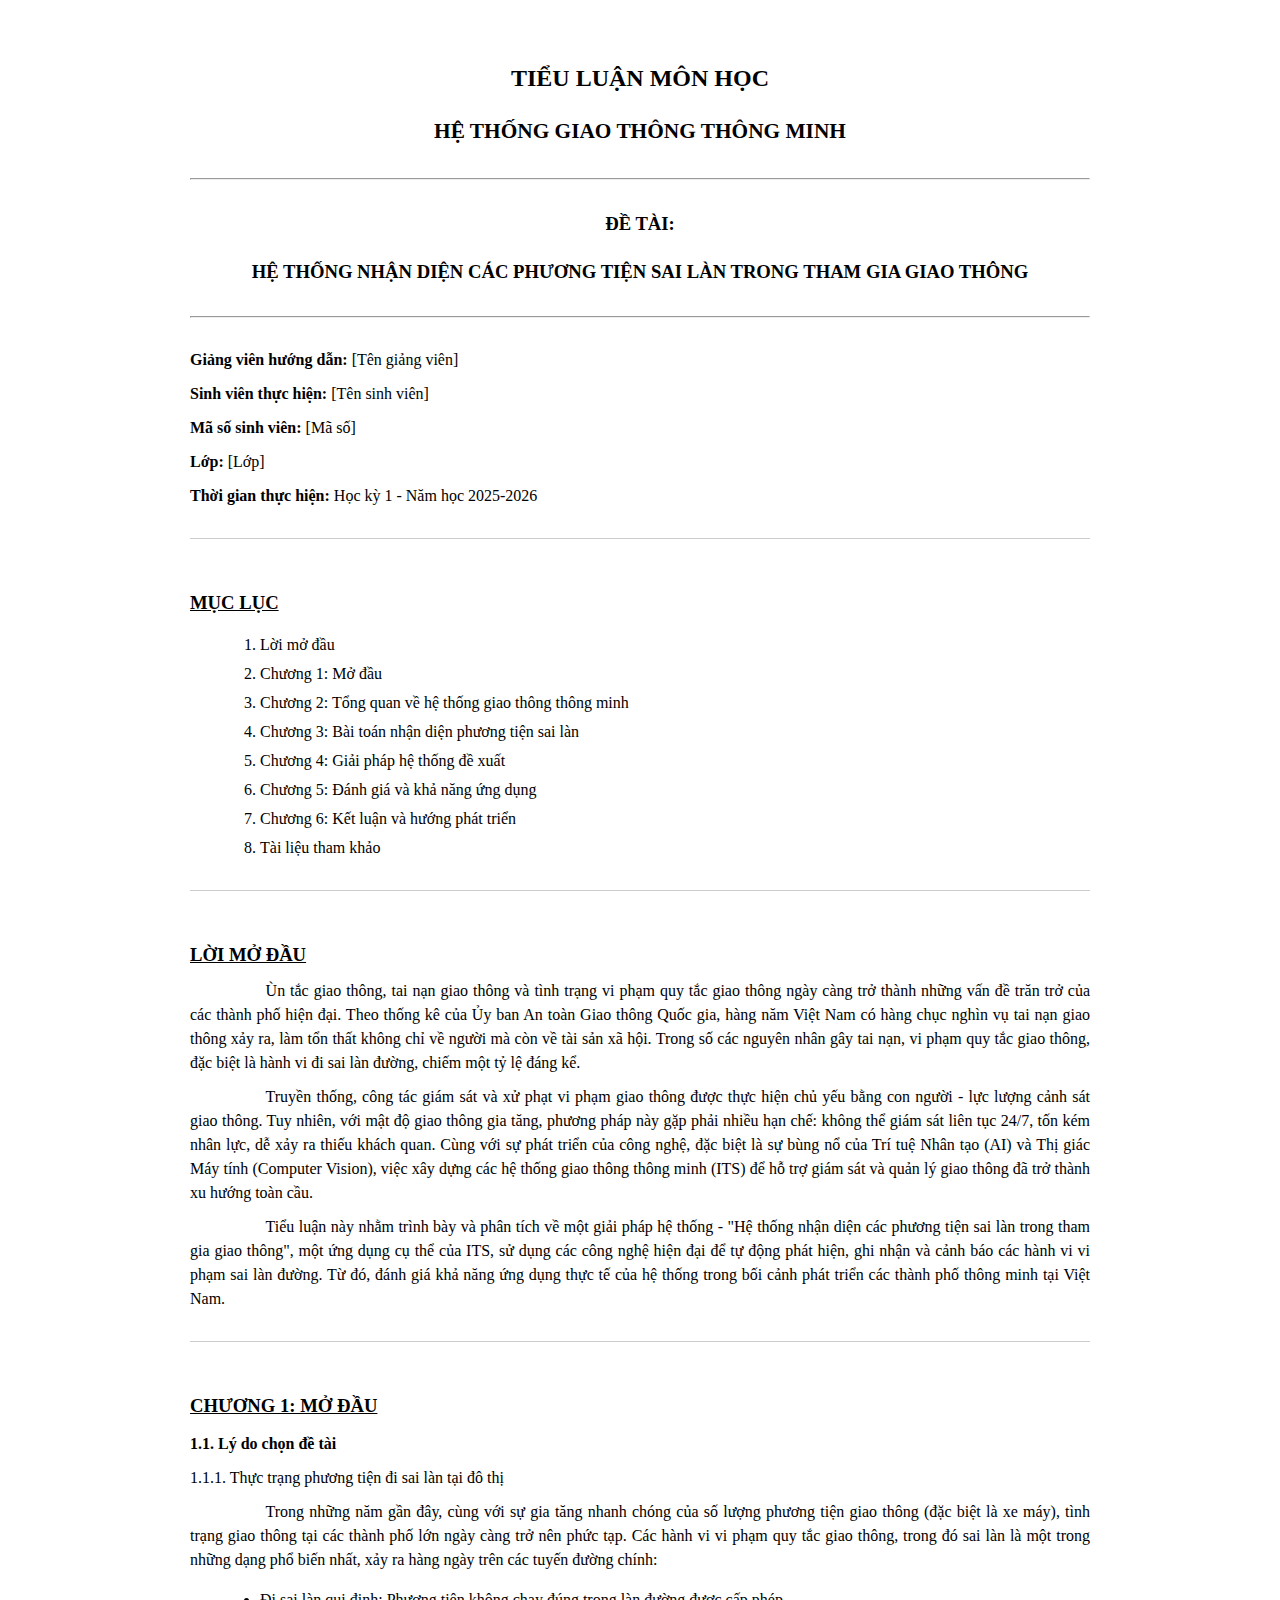
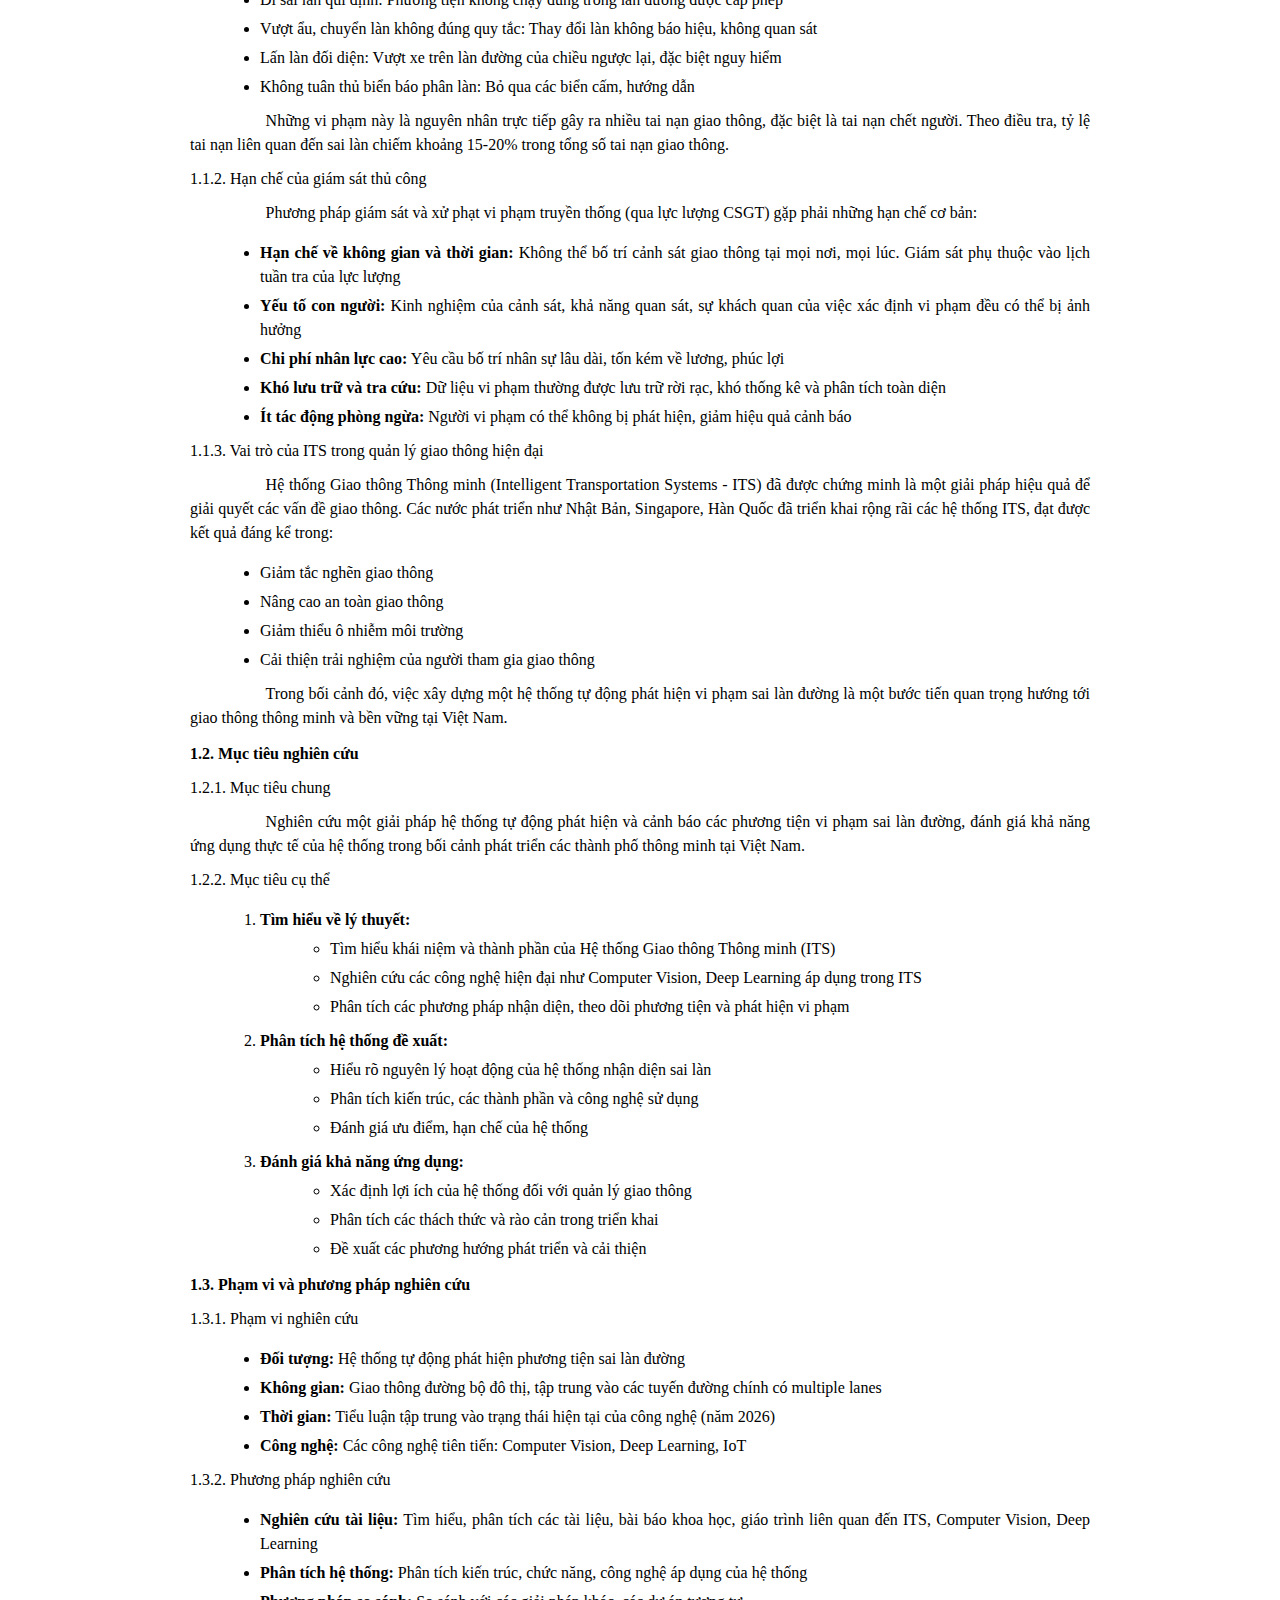
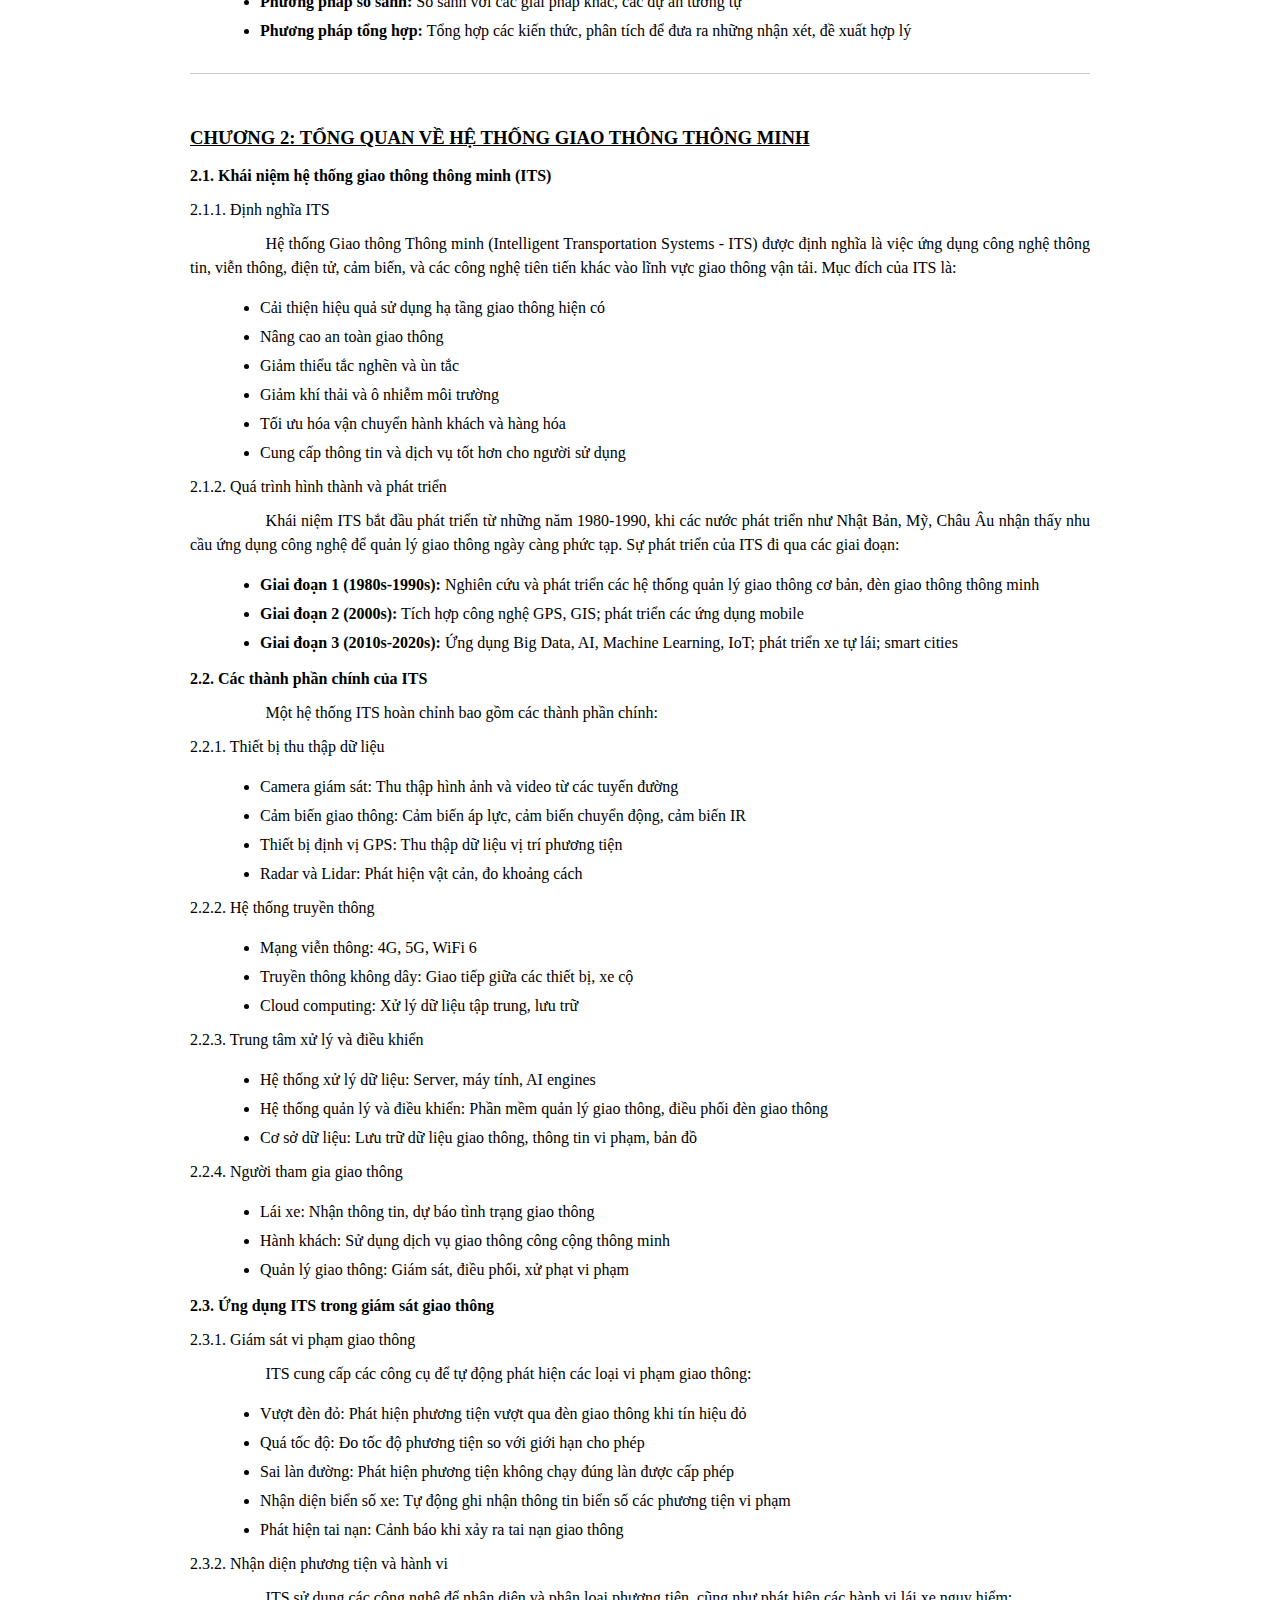
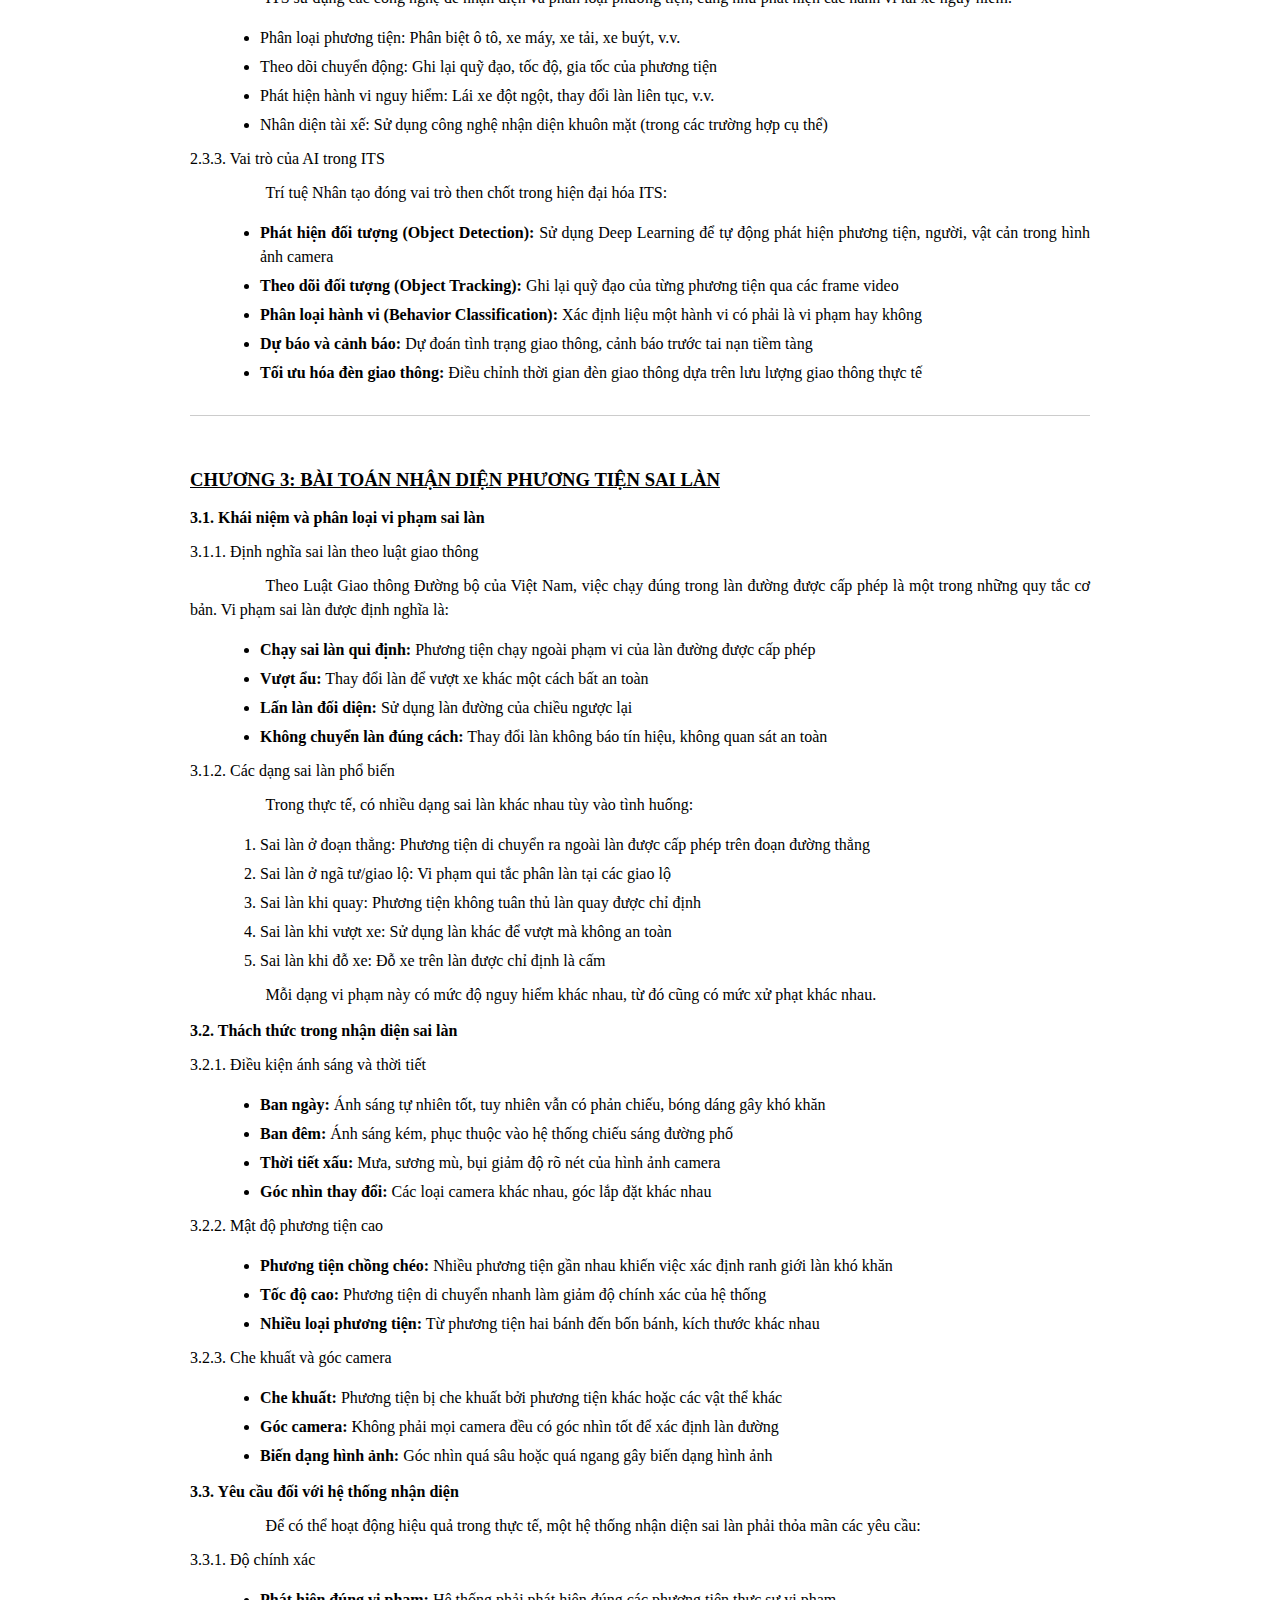
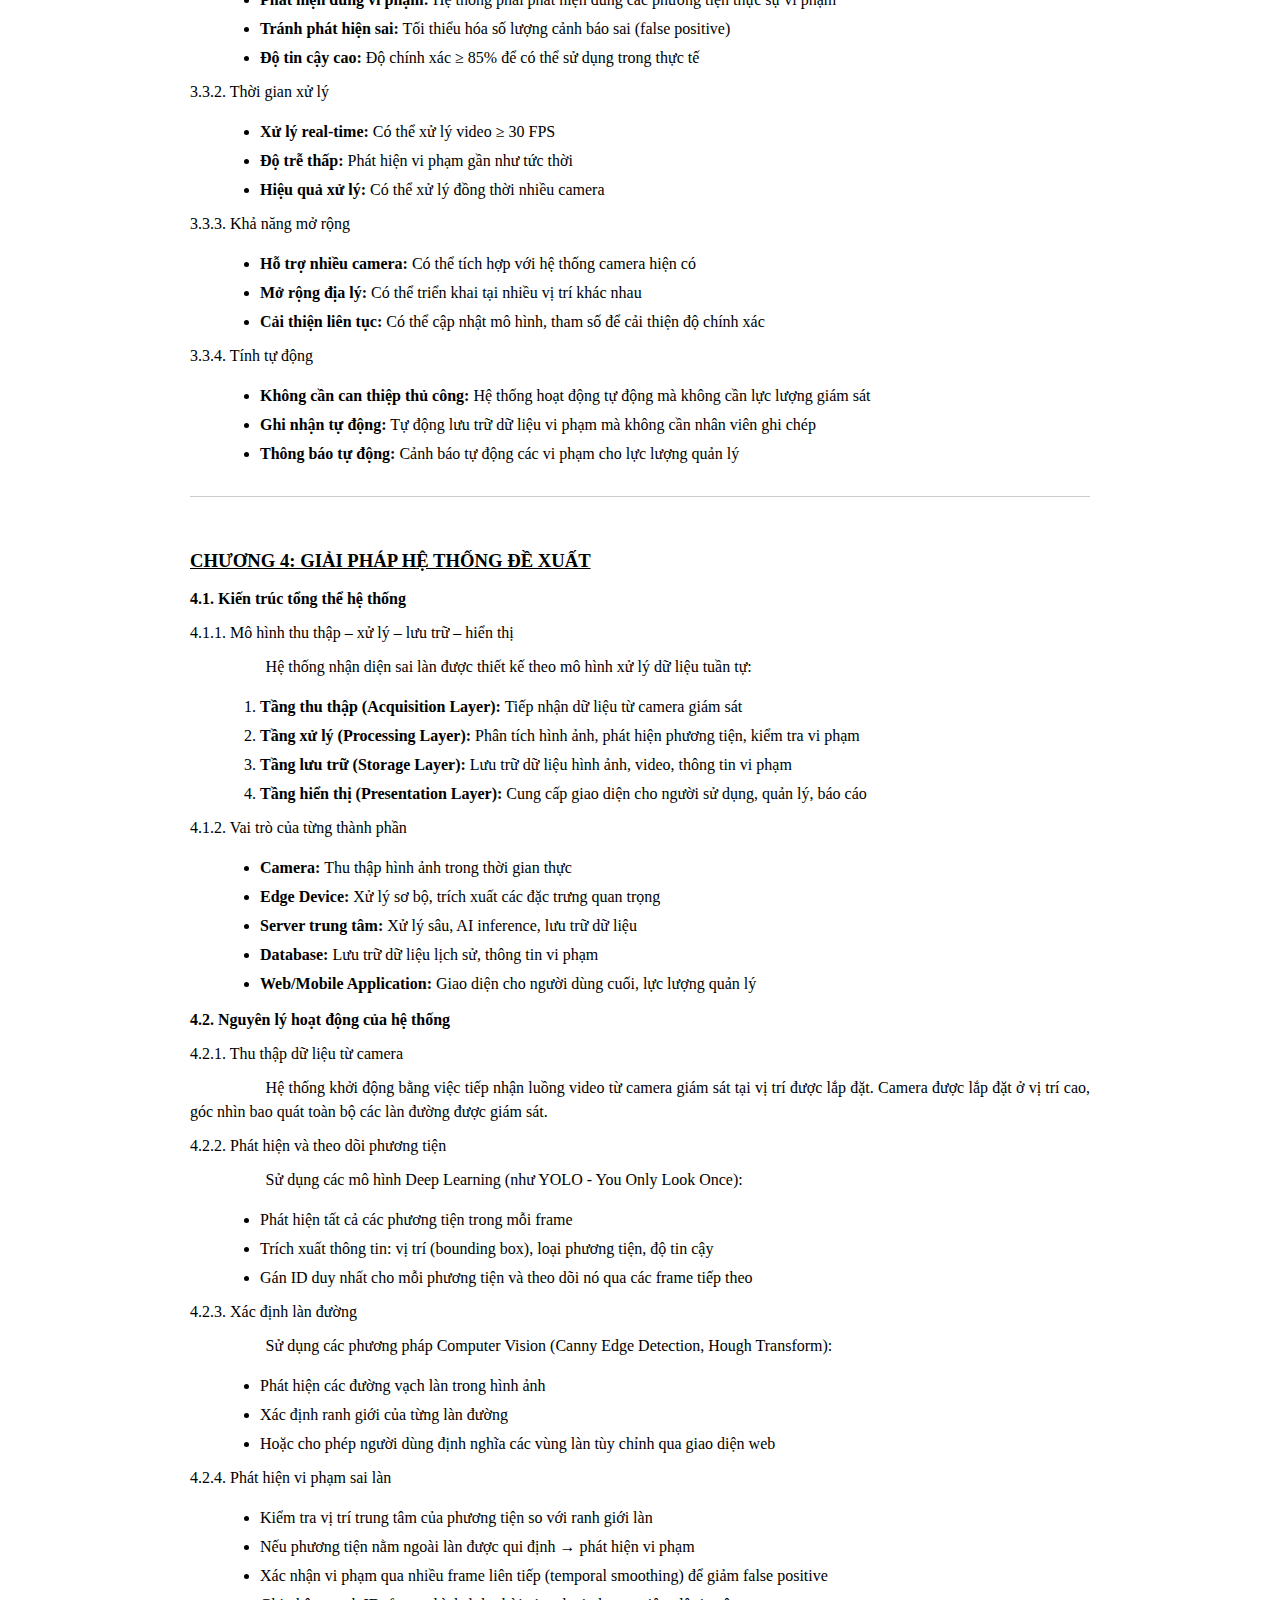
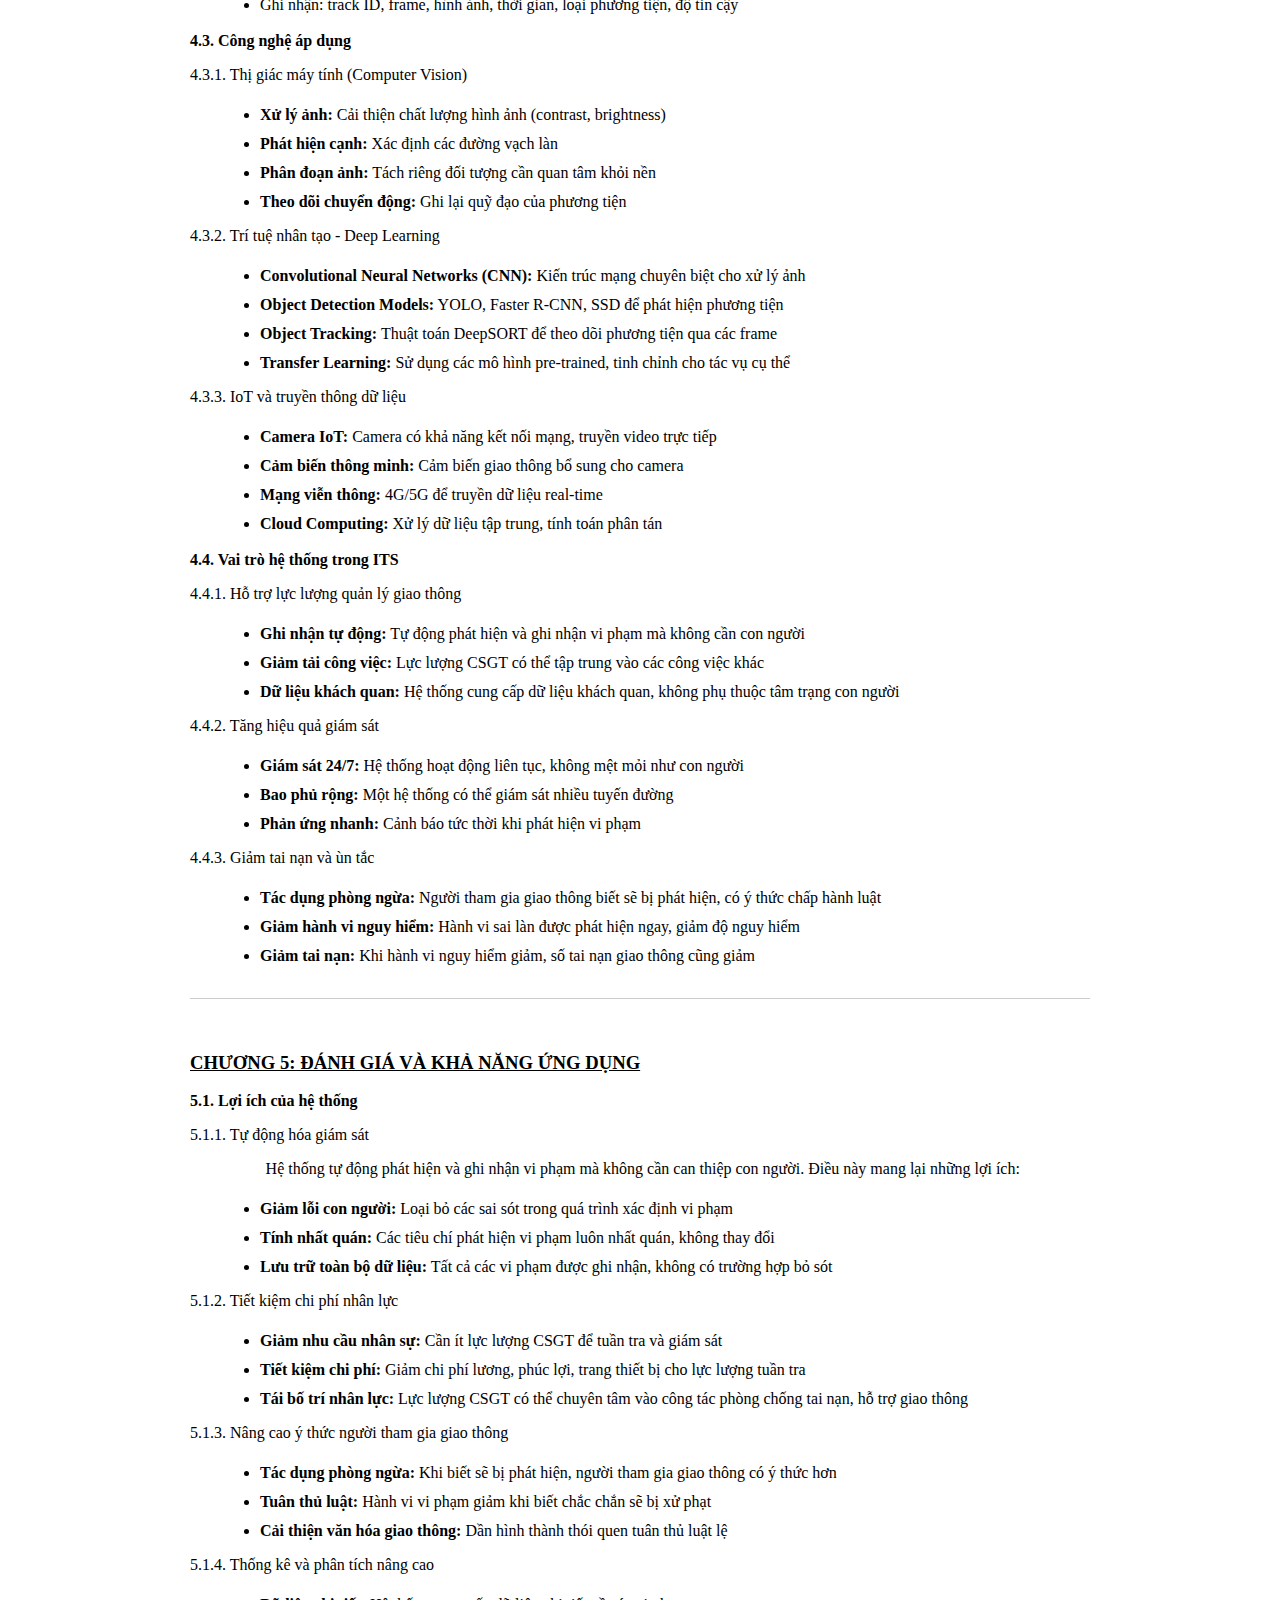
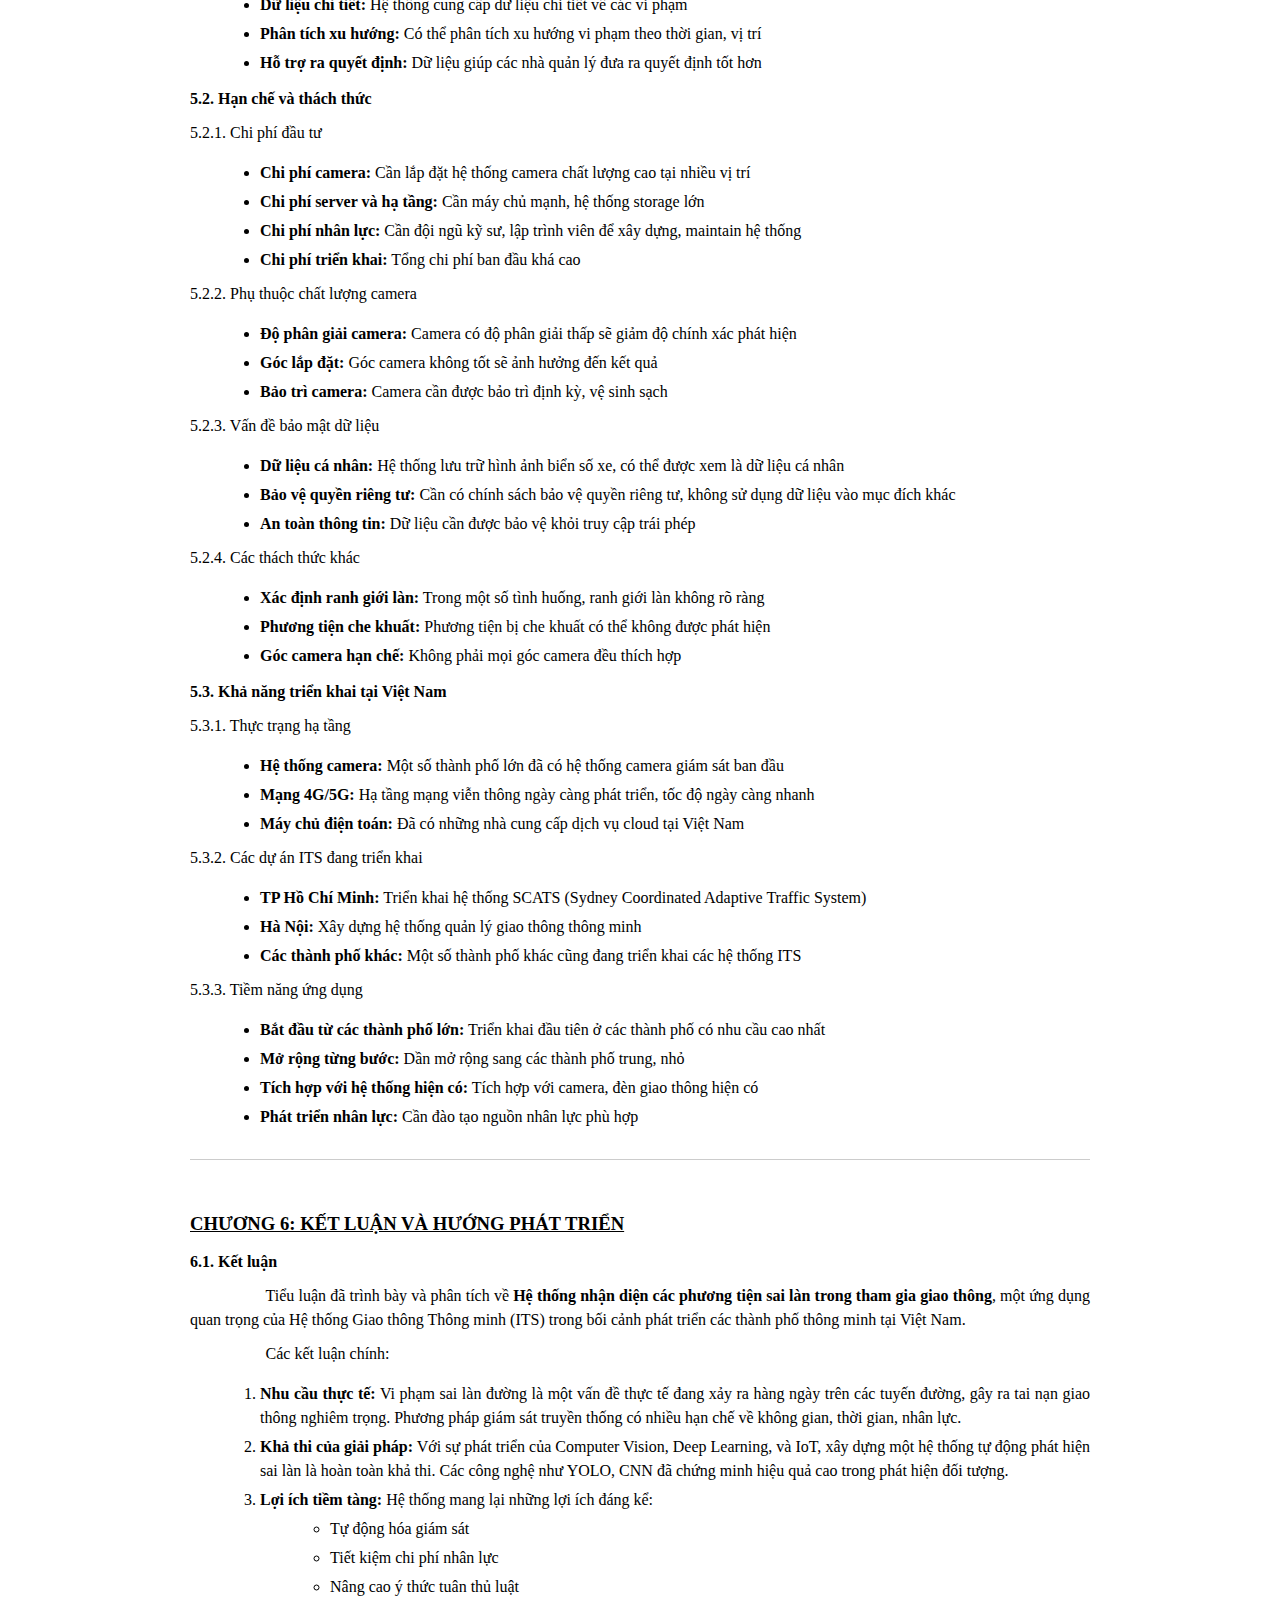
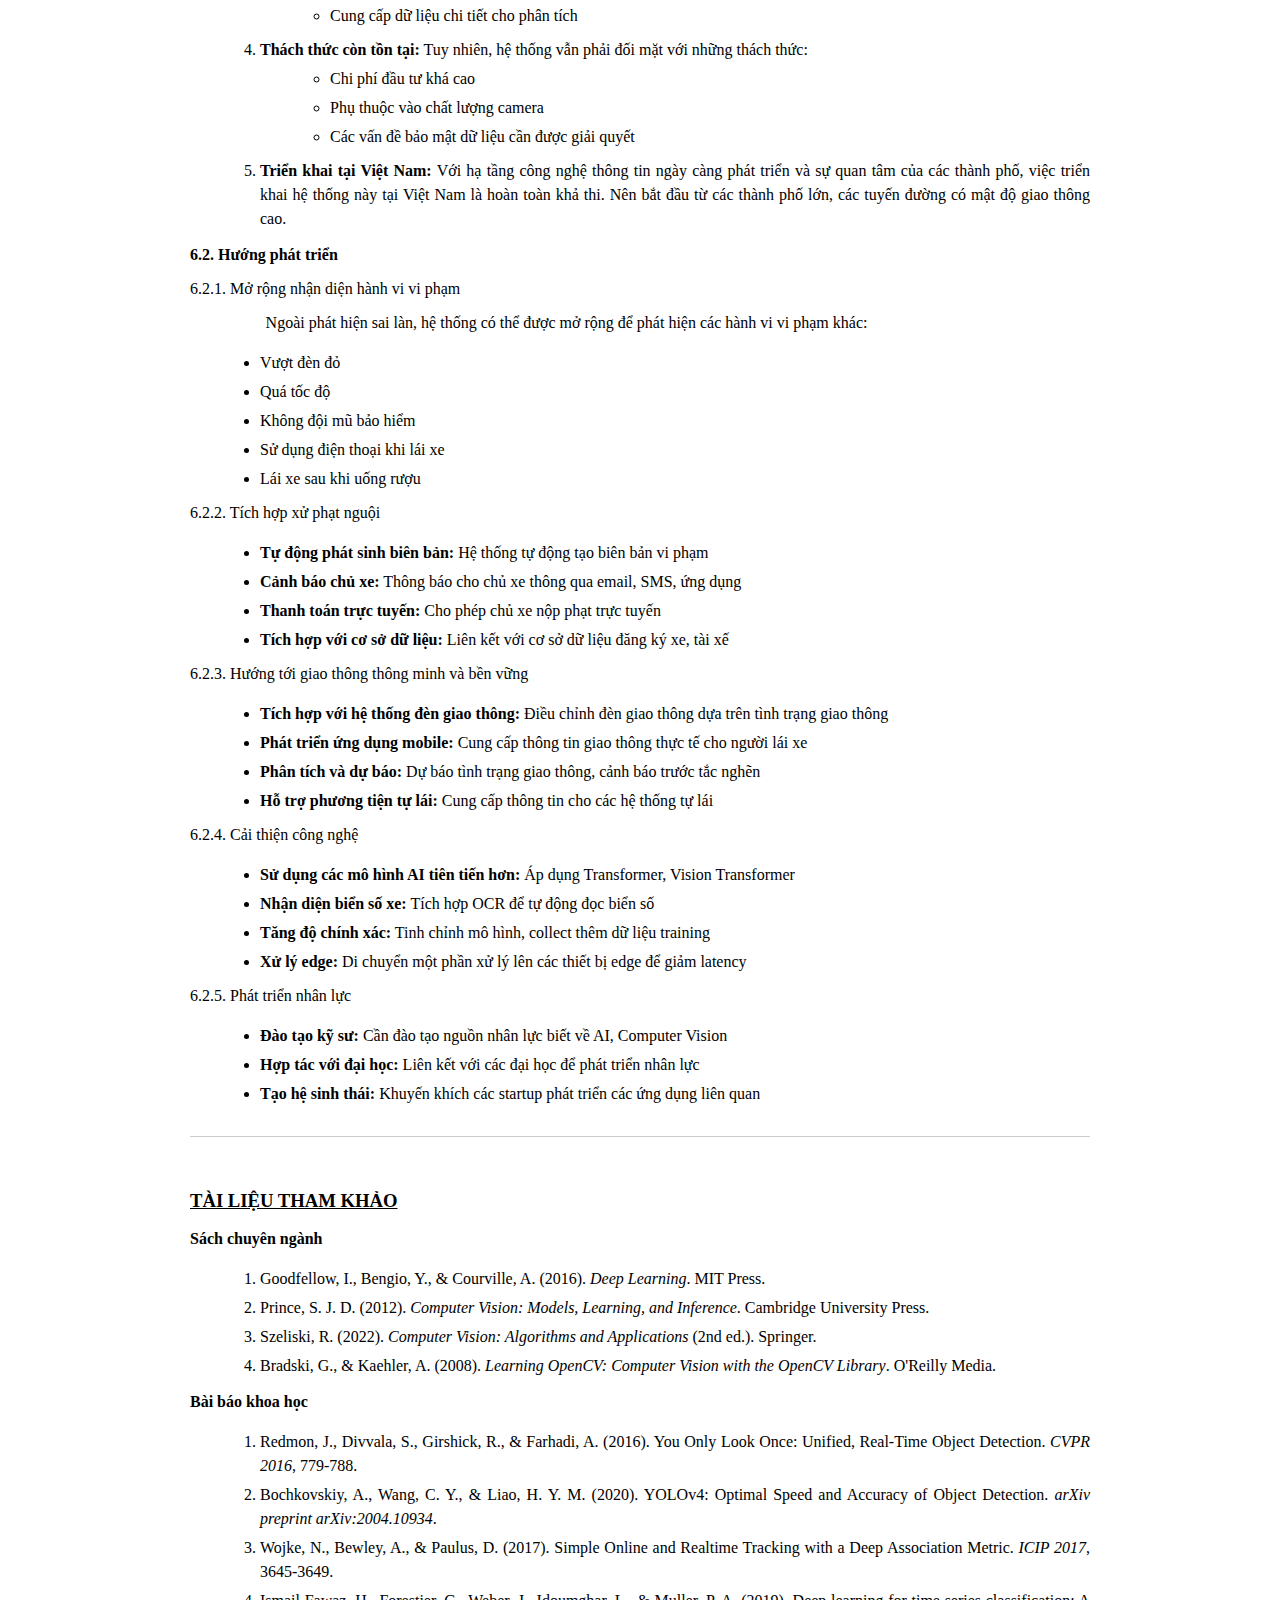
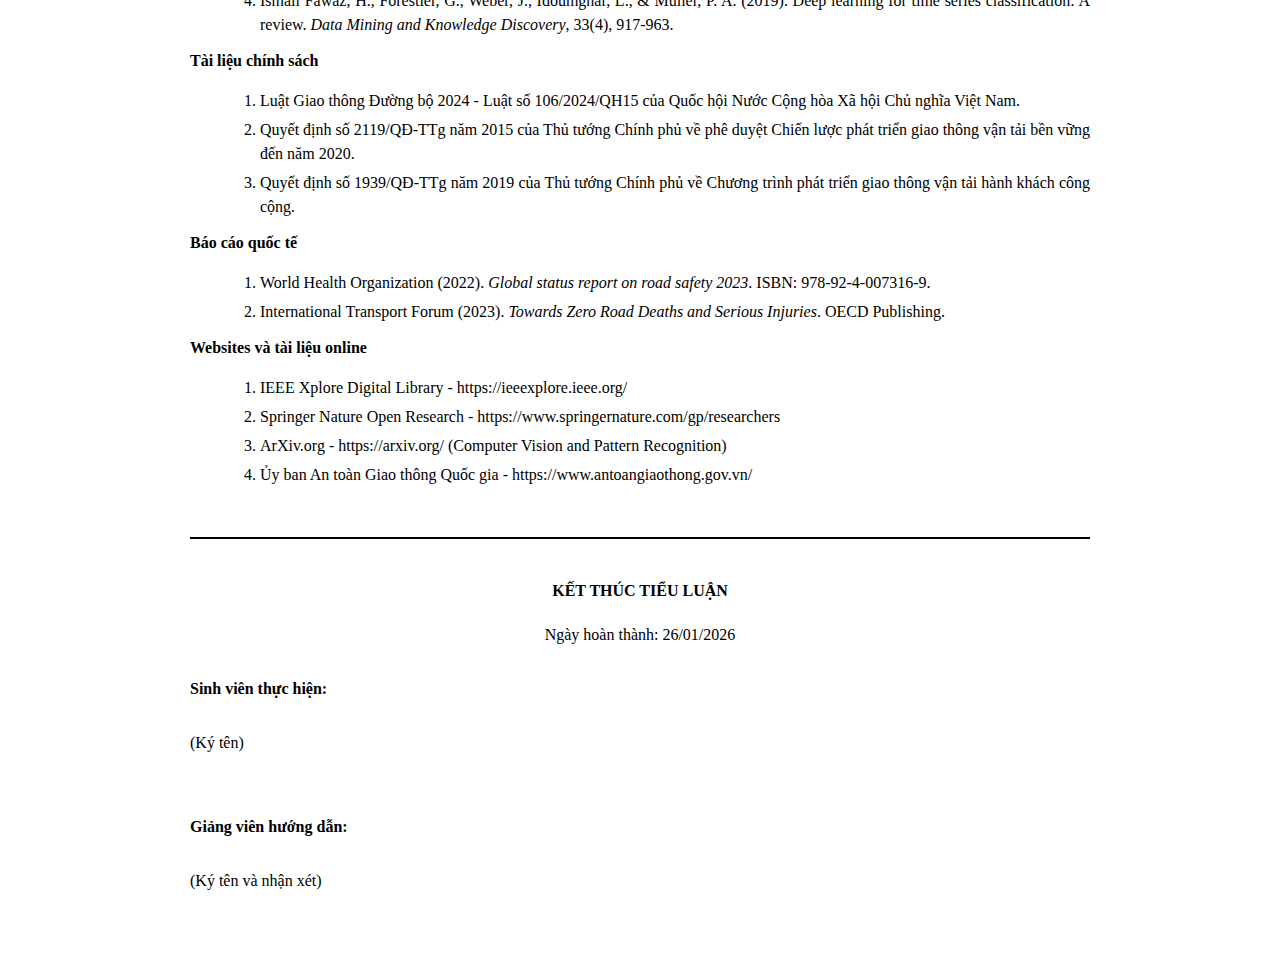
<file: docs/tieu_luan/TIEU_LUAN_WORD_READY.html>
<!DOCTYPE html>
<html lang="vi">
<head>
    <meta charset="UTF-8">
    <meta name="viewport" content="width=device-width, initial-scale=1.0">
    <title>Tiểu luận Hệ thống Giao thông Thông minh</title>
    <style>
        body {
            font-family: 'Times New Roman', Times, serif;
            line-height: 1.5;
            max-width: 900px;
            margin: 0 auto;
            padding: 40px;
            color: #000;
            background-color: #fff;
        }
        h1 {
            text-align: center;
            font-size: 18pt;
            font-weight: bold;
            margin: 20px 0;
            text-transform: uppercase;
        }
        h2 {
            text-align: left;
            font-size: 14pt;
            font-weight: bold;
            margin-top: 15px;
            margin-bottom: 10px;
            text-decoration: underline;
        }
        h3 {
            font-size: 12pt;
            font-weight: bold;
            margin-top: 12px;
            margin-bottom: 8px;
        }
        p {
            text-align: justify;
            font-size: 12pt;
            margin: 10px 0;
            text-indent: 2cm;
        }
        .center {
            text-align: center;
        }
        .no-indent {
            text-indent: 0;
        }
        ul, ol {
            margin-left: 30px;
            margin-bottom: 10px;
        }
        li {
            margin: 5px 0;
            text-align: justify;
        }
        .section-break {
            page-break-after: always;
            margin: 30px 0;
            border-top: 1px solid #ccc;
            padding-top: 20px;
        }
        table {
            width: 100%;
            border-collapse: collapse;
            margin: 15px 0;
        }
        th, td {
            border: 1px solid #000;
            padding: 8px;
            text-align: left;
        }
        th {
            background-color: #f0f0f0;
            font-weight: bold;
        }
    </style>
</head>
<body>

<h1>TIỂU LUẬN MÔN HỌC</h1>
<h1 style="font-size: 16pt;">HỆ THỐNG GIAO THÔNG THÔNG MINH</h1>

<hr style="margin: 30px 0;">

<h1 style="font-size: 14pt;">ĐỀ TÀI:</h1>
<h1 style="font-size: 14pt;">HỆ THỐNG NHẬN DIỆN CÁC PHƯƠNG TIỆN SAI LÀN TRONG THAM GIA GIAO THÔNG</h1>

<hr style="margin: 30px 0;">

<p class="no-indent"><strong>Giảng viên hướng dẫn:</strong> [Tên giảng viên]</p>
<p class="no-indent"><strong>Sinh viên thực hiện:</strong> [Tên sinh viên]</p>
<p class="no-indent"><strong>Mã số sinh viên:</strong> [Mã số]</p>
<p class="no-indent"><strong>Lớp:</strong> [Lớp]</p>
<p class="no-indent"><strong>Thời gian thực hiện:</strong> Học kỳ 1 - Năm học 2025-2026</p>

<div class="section-break"></div>

<h2>MỤC LỤC</h2>

<ol class="no-indent">
    <li>Lời mở đầu</li>
    <li>Chương 1: Mở đầu</li>
    <li>Chương 2: Tổng quan về hệ thống giao thông thông minh</li>
    <li>Chương 3: Bài toán nhận diện phương tiện sai làn</li>
    <li>Chương 4: Giải pháp hệ thống đề xuất</li>
    <li>Chương 5: Đánh giá và khả năng ứng dụng</li>
    <li>Chương 6: Kết luận và hướng phát triển</li>
    <li>Tài liệu tham khảo</li>
</ol>

<div class="section-break"></div>

<h2>LỜI MỞ ĐẦU</h2>

<p>Ùn tắc giao thông, tai nạn giao thông và tình trạng vi phạm quy tắc giao thông ngày càng trở thành những vấn đề trăn trở của các thành phố hiện đại. Theo thống kê của Ủy ban An toàn Giao thông Quốc gia, hàng năm Việt Nam có hàng chục nghìn vụ tai nạn giao thông xảy ra, làm tổn thất không chỉ về người mà còn về tài sản xã hội. Trong số các nguyên nhân gây tai nạn, vi phạm quy tắc giao thông, đặc biệt là hành vi đi sai làn đường, chiếm một tỷ lệ đáng kể.</p>

<p>Truyền thống, công tác giám sát và xử phạt vi phạm giao thông được thực hiện chủ yếu bằng con người - lực lượng cảnh sát giao thông. Tuy nhiên, với mật độ giao thông gia tăng, phương pháp này gặp phải nhiều hạn chế: không thể giám sát liên tục 24/7, tốn kém nhân lực, dễ xảy ra thiếu khách quan. Cùng với sự phát triển của công nghệ, đặc biệt là sự bùng nổ của Trí tuệ Nhân tạo (AI) và Thị giác Máy tính (Computer Vision), việc xây dựng các hệ thống giao thông thông minh (ITS) để hỗ trợ giám sát và quản lý giao thông đã trở thành xu hướng toàn cầu.</p>

<p>Tiểu luận này nhằm trình bày và phân tích về một giải pháp hệ thống - "Hệ thống nhận diện các phương tiện sai làn trong tham gia giao thông", một ứng dụng cụ thể của ITS, sử dụng các công nghệ hiện đại để tự động phát hiện, ghi nhận và cảnh báo các hành vi vi phạm sai làn đường. Từ đó, đánh giá khả năng ứng dụng thực tế của hệ thống trong bối cảnh phát triển các thành phố thông minh tại Việt Nam.</p>

<div class="section-break"></div>

<h2>CHƯƠNG 1: MỞ ĐẦU</h2>

<h3>1.1. Lý do chọn đề tài</h3>

<h3 style="font-weight: normal; margin-top: 10px;">1.1.1. Thực trạng phương tiện đi sai làn tại đô thị</h3>

<p>Trong những năm gần đây, cùng với sự gia tăng nhanh chóng của số lượng phương tiện giao thông (đặc biệt là xe máy), tình trạng giao thông tại các thành phố lớn ngày càng trở nên phức tạp. Các hành vi vi phạm quy tắc giao thông, trong đó sai làn là một trong những dạng phổ biến nhất, xảy ra hàng ngày trên các tuyến đường chính:</p>

<ul>
    <li>Đi sai làn qui định: Phương tiện không chạy đúng trong làn đường được cấp phép</li>
    <li>Vượt ẩu, chuyển làn không đúng quy tắc: Thay đổi làn không báo hiệu, không quan sát</li>
    <li>Lấn làn đối diện: Vượt xe trên làn đường của chiều ngược lại, đặc biệt nguy hiểm</li>
    <li>Không tuân thủ biển báo phân làn: Bỏ qua các biển cấm, hướng dẫn</li>
</ul>

<p>Những vi phạm này là nguyên nhân trực tiếp gây ra nhiều tai nạn giao thông, đặc biệt là tai nạn chết người. Theo điều tra, tỷ lệ tai nạn liên quan đến sai làn chiếm khoảng 15-20% trong tổng số tai nạn giao thông.</p>

<h3 style="font-weight: normal; margin-top: 10px;">1.1.2. Hạn chế của giám sát thủ công</h3>

<p>Phương pháp giám sát và xử phạt vi phạm truyền thống (qua lực lượng CSGT) gặp phải những hạn chế cơ bản:</p>

<ul>
    <li><strong>Hạn chế về không gian và thời gian:</strong> Không thể bố trí cảnh sát giao thông tại mọi nơi, mọi lúc. Giám sát phụ thuộc vào lịch tuần tra của lực lượng</li>
    <li><strong>Yếu tố con người:</strong> Kinh nghiệm của cảnh sát, khả năng quan sát, sự khách quan của việc xác định vi phạm đều có thể bị ảnh hưởng</li>
    <li><strong>Chi phí nhân lực cao:</strong> Yêu cầu bố trí nhân sự lâu dài, tốn kém về lương, phúc lợi</li>
    <li><strong>Khó lưu trữ và tra cứu:</strong> Dữ liệu vi phạm thường được lưu trữ rời rạc, khó thống kê và phân tích toàn diện</li>
    <li><strong>Ít tác động phòng ngừa:</strong> Người vi phạm có thể không bị phát hiện, giảm hiệu quả cảnh báo</li>
</ul>

<h3 style="font-weight: normal; margin-top: 10px;">1.1.3. Vai trò của ITS trong quản lý giao thông hiện đại</h3>

<p>Hệ thống Giao thông Thông minh (Intelligent Transportation Systems - ITS) đã được chứng minh là một giải pháp hiệu quả để giải quyết các vấn đề giao thông. Các nước phát triển như Nhật Bản, Singapore, Hàn Quốc đã triển khai rộng rãi các hệ thống ITS, đạt được kết quả đáng kể trong:</p>

<ul>
    <li>Giảm tắc nghẽn giao thông</li>
    <li>Nâng cao an toàn giao thông</li>
    <li>Giảm thiểu ô nhiễm môi trường</li>
    <li>Cải thiện trải nghiệm của người tham gia giao thông</li>
</ul>

<p>Trong bối cảnh đó, việc xây dựng một hệ thống tự động phát hiện vi phạm sai làn đường là một bước tiến quan trọng hướng tới giao thông thông minh và bền vững tại Việt Nam.</p>

<h3>1.2. Mục tiêu nghiên cứu</h3>

<h3 style="font-weight: normal; margin-top: 10px;">1.2.1. Mục tiêu chung</h3>

<p>Nghiên cứu một giải pháp hệ thống tự động phát hiện và cảnh báo các phương tiện vi phạm sai làn đường, đánh giá khả năng ứng dụng thực tế của hệ thống trong bối cảnh phát triển các thành phố thông minh tại Việt Nam.</p>

<h3 style="font-weight: normal; margin-top: 10px;">1.2.2. Mục tiêu cụ thể</h3>

<ol>
    <li><strong>Tìm hiểu về lý thuyết:</strong>
        <ul>
            <li>Tìm hiểu khái niệm và thành phần của Hệ thống Giao thông Thông minh (ITS)</li>
            <li>Nghiên cứu các công nghệ hiện đại như Computer Vision, Deep Learning áp dụng trong ITS</li>
            <li>Phân tích các phương pháp nhận diện, theo dõi phương tiện và phát hiện vi phạm</li>
        </ul>
    </li>
    <li><strong>Phân tích hệ thống đề xuất:</strong>
        <ul>
            <li>Hiểu rõ nguyên lý hoạt động của hệ thống nhận diện sai làn</li>
            <li>Phân tích kiến trúc, các thành phần và công nghệ sử dụng</li>
            <li>Đánh giá ưu điểm, hạn chế của hệ thống</li>
        </ul>
    </li>
    <li><strong>Đánh giá khả năng ứng dụng:</strong>
        <ul>
            <li>Xác định lợi ích của hệ thống đối với quản lý giao thông</li>
            <li>Phân tích các thách thức và rào cản trong triển khai</li>
            <li>Đề xuất các phương hướng phát triển và cải thiện</li>
        </ul>
    </li>
</ol>

<h3>1.3. Phạm vi và phương pháp nghiên cứu</h3>

<h3 style="font-weight: normal; margin-top: 10px;">1.3.1. Phạm vi nghiên cứu</h3>

<ul class="no-indent">
    <li><strong>Đối tượng:</strong> Hệ thống tự động phát hiện phương tiện sai làn đường</li>
    <li><strong>Không gian:</strong> Giao thông đường bộ đô thị, tập trung vào các tuyến đường chính có multiple lanes</li>
    <li><strong>Thời gian:</strong> Tiểu luận tập trung vào trạng thái hiện tại của công nghệ (năm 2026)</li>
    <li><strong>Công nghệ:</strong> Các công nghệ tiên tiến: Computer Vision, Deep Learning, IoT</li>
</ul>

<h3 style="font-weight: normal; margin-top: 10px;">1.3.2. Phương pháp nghiên cứu</h3>

<ul class="no-indent">
    <li><strong>Nghiên cứu tài liệu:</strong> Tìm hiểu, phân tích các tài liệu, bài báo khoa học, giáo trình liên quan đến ITS, Computer Vision, Deep Learning</li>
    <li><strong>Phân tích hệ thống:</strong> Phân tích kiến trúc, chức năng, công nghệ áp dụng của hệ thống</li>
    <li><strong>Phương pháp so sánh:</strong> So sánh với các giải pháp khác, các dự án tương tự</li>
    <li><strong>Phương pháp tổng hợp:</strong> Tổng hợp các kiến thức, phân tích để đưa ra những nhận xét, đề xuất hợp lý</li>
</ul>

<div class="section-break"></div>

<h2>CHƯƠNG 2: TỔNG QUAN VỀ HỆ THỐNG GIAO THÔNG THÔNG MINH</h2>

<h3>2.1. Khái niệm hệ thống giao thông thông minh (ITS)</h3>

<h3 style="font-weight: normal; margin-top: 10px;">2.1.1. Định nghĩa ITS</h3>

<p>Hệ thống Giao thông Thông minh (Intelligent Transportation Systems - ITS) được định nghĩa là việc ứng dụng công nghệ thông tin, viễn thông, điện tử, cảm biến, và các công nghệ tiên tiến khác vào lĩnh vực giao thông vận tải. Mục đích của ITS là:</p>

<ul>
    <li>Cải thiện hiệu quả sử dụng hạ tầng giao thông hiện có</li>
    <li>Nâng cao an toàn giao thông</li>
    <li>Giảm thiểu tắc nghẽn và ùn tắc</li>
    <li>Giảm khí thải và ô nhiễm môi trường</li>
    <li>Tối ưu hóa vận chuyển hành khách và hàng hóa</li>
    <li>Cung cấp thông tin và dịch vụ tốt hơn cho người sử dụng</li>
</ul>

<h3 style="font-weight: normal; margin-top: 10px;">2.1.2. Quá trình hình thành và phát triển</h3>

<p>Khái niệm ITS bắt đầu phát triển từ những năm 1980-1990, khi các nước phát triển như Nhật Bản, Mỹ, Châu Âu nhận thấy nhu cầu ứng dụng công nghệ để quản lý giao thông ngày càng phức tạp. Sự phát triển của ITS đi qua các giai đoạn:</p>

<ul>
    <li><strong>Giai đoạn 1 (1980s-1990s):</strong> Nghiên cứu và phát triển các hệ thống quản lý giao thông cơ bản, đèn giao thông thông minh</li>
    <li><strong>Giai đoạn 2 (2000s):</strong> Tích hợp công nghệ GPS, GIS; phát triển các ứng dụng mobile</li>
    <li><strong>Giai đoạn 3 (2010s-2020s):</strong> Ứng dụng Big Data, AI, Machine Learning, IoT; phát triển xe tự lái; smart cities</li>
</ul>

<h3>2.2. Các thành phần chính của ITS</h3>

<p>Một hệ thống ITS hoàn chỉnh bao gồm các thành phần chính:</p>

<h3 style="font-weight: normal; margin-top: 10px;">2.2.1. Thiết bị thu thập dữ liệu</h3>

<ul>
    <li>Camera giám sát: Thu thập hình ảnh và video từ các tuyến đường</li>
    <li>Cảm biến giao thông: Cảm biến áp lực, cảm biến chuyển động, cảm biến IR</li>
    <li>Thiết bị định vị GPS: Thu thập dữ liệu vị trí phương tiện</li>
    <li>Radar và Lidar: Phát hiện vật cản, đo khoảng cách</li>
</ul>

<h3 style="font-weight: normal; margin-top: 10px;">2.2.2. Hệ thống truyền thông</h3>

<ul>
    <li>Mạng viễn thông: 4G, 5G, WiFi 6</li>
    <li>Truyền thông không dây: Giao tiếp giữa các thiết bị, xe cộ</li>
    <li>Cloud computing: Xử lý dữ liệu tập trung, lưu trữ</li>
</ul>

<h3 style="font-weight: normal; margin-top: 10px;">2.2.3. Trung tâm xử lý và điều khiển</h3>

<ul>
    <li>Hệ thống xử lý dữ liệu: Server, máy tính, AI engines</li>
    <li>Hệ thống quản lý và điều khiển: Phần mềm quản lý giao thông, điều phối đèn giao thông</li>
    <li>Cơ sở dữ liệu: Lưu trữ dữ liệu giao thông, thông tin vi phạm, bản đồ</li>
</ul>

<h3 style="font-weight: normal; margin-top: 10px;">2.2.4. Người tham gia giao thông</h3>

<ul>
    <li>Lái xe: Nhận thông tin, dự báo tình trạng giao thông</li>
    <li>Hành khách: Sử dụng dịch vụ giao thông công cộng thông minh</li>
    <li>Quản lý giao thông: Giám sát, điều phối, xử phạt vi phạm</li>
</ul>

<h3>2.3. Ứng dụng ITS trong giám sát giao thông</h3>

<h3 style="font-weight: normal; margin-top: 10px;">2.3.1. Giám sát vi phạm giao thông</h3>

<p>ITS cung cấp các công cụ để tự động phát hiện các loại vi phạm giao thông:</p>

<ul>
    <li>Vượt đèn đỏ: Phát hiện phương tiện vượt qua đèn giao thông khi tín hiệu đỏ</li>
    <li>Quá tốc độ: Đo tốc độ phương tiện so với giới hạn cho phép</li>
    <li>Sai làn đường: Phát hiện phương tiện không chạy đúng làn được cấp phép</li>
    <li>Nhận diện biển số xe: Tự động ghi nhận thông tin biển số các phương tiện vi phạm</li>
    <li>Phát hiện tai nạn: Cảnh báo khi xảy ra tai nạn giao thông</li>
</ul>

<h3 style="font-weight: normal; margin-top: 10px;">2.3.2. Nhận diện phương tiện và hành vi</h3>

<p>ITS sử dụng các công nghệ để nhận diện và phân loại phương tiện, cũng như phát hiện các hành vi lái xe nguy hiểm:</p>

<ul>
    <li>Phân loại phương tiện: Phân biệt ô tô, xe máy, xe tải, xe buýt, v.v.</li>
    <li>Theo dõi chuyển động: Ghi lại quỹ đạo, tốc độ, gia tốc của phương tiện</li>
    <li>Phát hiện hành vi nguy hiểm: Lái xe đột ngột, thay đổi làn liên tục, v.v.</li>
    <li>Nhân diện tài xế: Sử dụng công nghệ nhận diện khuôn mặt (trong các trường hợp cụ thể)</li>
</ul>

<h3 style="font-weight: normal; margin-top: 10px;">2.3.3. Vai trò của AI trong ITS</h3>

<p>Trí tuệ Nhân tạo đóng vai trò then chốt trong hiện đại hóa ITS:</p>

<ul>
    <li><strong>Phát hiện đối tượng (Object Detection):</strong> Sử dụng Deep Learning để tự động phát hiện phương tiện, người, vật cản trong hình ảnh camera</li>
    <li><strong>Theo dõi đối tượng (Object Tracking):</strong> Ghi lại quỹ đạo của từng phương tiện qua các frame video</li>
    <li><strong>Phân loại hành vi (Behavior Classification):</strong> Xác định liệu một hành vi có phải là vi phạm hay không</li>
    <li><strong>Dự báo và cảnh báo:</strong> Dự đoán tình trạng giao thông, cảnh báo trước tai nạn tiềm tàng</li>
    <li><strong>Tối ưu hóa đèn giao thông:</strong> Điều chỉnh thời gian đèn giao thông dựa trên lưu lượng giao thông thực tế</li>
</ul>

<div class="section-break"></div>

<h2>CHƯƠNG 3: BÀI TOÁN NHẬN DIỆN PHƯƠNG TIỆN SAI LÀN</h2>

<h3>3.1. Khái niệm và phân loại vi phạm sai làn</h3>

<h3 style="font-weight: normal; margin-top: 10px;">3.1.1. Định nghĩa sai làn theo luật giao thông</h3>

<p>Theo Luật Giao thông Đường bộ của Việt Nam, việc chạy đúng trong làn đường được cấp phép là một trong những quy tắc cơ bản. Vi phạm sai làn được định nghĩa là:</p>

<ul>
    <li><strong>Chạy sai làn qui định:</strong> Phương tiện chạy ngoài phạm vi của làn đường được cấp phép</li>
    <li><strong>Vượt ẩu:</strong> Thay đổi làn để vượt xe khác một cách bất an toàn</li>
    <li><strong>Lấn làn đối diện:</strong> Sử dụng làn đường của chiều ngược lại</li>
    <li><strong>Không chuyển làn đúng cách:</strong> Thay đổi làn không báo tín hiệu, không quan sát an toàn</li>
</ul>

<h3 style="font-weight: normal; margin-top: 10px;">3.1.2. Các dạng sai làn phổ biến</h3>

<p>Trong thực tế, có nhiều dạng sai làn khác nhau tùy vào tình huống:</p>

<ol>
    <li>Sai làn ở đoạn thẳng: Phương tiện di chuyển ra ngoài làn được cấp phép trên đoạn đường thẳng</li>
    <li>Sai làn ở ngã tư/giao lộ: Vi phạm qui tắc phân làn tại các giao lộ</li>
    <li>Sai làn khi quay: Phương tiện không tuân thủ làn quay được chỉ định</li>
    <li>Sai làn khi vượt xe: Sử dụng làn khác để vượt mà không an toàn</li>
    <li>Sai làn khi đỗ xe: Đỗ xe trên làn được chỉ định là cấm</li>
</ol>

<p>Mỗi dạng vi phạm này có mức độ nguy hiểm khác nhau, từ đó cũng có mức xử phạt khác nhau.</p>

<h3>3.2. Thách thức trong nhận diện sai làn</h3>

<h3 style="font-weight: normal; margin-top: 10px;">3.2.1. Điều kiện ánh sáng và thời tiết</h3>

<ul>
    <li><strong>Ban ngày:</strong> Ánh sáng tự nhiên tốt, tuy nhiên vẫn có phản chiếu, bóng dáng gây khó khăn</li>
    <li><strong>Ban đêm:</strong> Ánh sáng kém, phục thuộc vào hệ thống chiếu sáng đường phố</li>
    <li><strong>Thời tiết xấu:</strong> Mưa, sương mù, bụi giảm độ rõ nét của hình ảnh camera</li>
    <li><strong>Góc nhìn thay đổi:</strong> Các loại camera khác nhau, góc lắp đặt khác nhau</li>
</ul>

<h3 style="font-weight: normal; margin-top: 10px;">3.2.2. Mật độ phương tiện cao</h3>

<ul>
    <li><strong>Phương tiện chồng chéo:</strong> Nhiều phương tiện gần nhau khiến việc xác định ranh giới làn khó khăn</li>
    <li><strong>Tốc độ cao:</strong> Phương tiện di chuyển nhanh làm giảm độ chính xác của hệ thống</li>
    <li><strong>Nhiều loại phương tiện:</strong> Từ phương tiện hai bánh đến bốn bánh, kích thước khác nhau</li>
</ul>

<h3 style="font-weight: normal; margin-top: 10px;">3.2.3. Che khuất và góc camera</h3>

<ul>
    <li><strong>Che khuất:</strong> Phương tiện bị che khuất bởi phương tiện khác hoặc các vật thể khác</li>
    <li><strong>Góc camera:</strong> Không phải mọi camera đều có góc nhìn tốt để xác định làn đường</li>
    <li><strong>Biến dạng hình ảnh:</strong> Góc nhìn quá sâu hoặc quá ngang gây biến dạng hình ảnh</li>
</ul>

<h3>3.3. Yêu cầu đối với hệ thống nhận diện</h3>

<p>Để có thể hoạt động hiệu quả trong thực tế, một hệ thống nhận diện sai làn phải thỏa mãn các yêu cầu:</p>

<h3 style="font-weight: normal; margin-top: 10px;">3.3.1. Độ chính xác</h3>

<ul>
    <li><strong>Phát hiện đúng vi phạm:</strong> Hệ thống phải phát hiện đúng các phương tiện thực sự vi phạm</li>
    <li><strong>Tránh phát hiện sai:</strong> Tối thiểu hóa số lượng cảnh báo sai (false positive)</li>
    <li><strong>Độ tin cậy cao:</strong> Độ chính xác ≥ 85% để có thể sử dụng trong thực tế</li>
</ul>

<h3 style="font-weight: normal; margin-top: 10px;">3.3.2. Thời gian xử lý</h3>

<ul>
    <li><strong>Xử lý real-time:</strong> Có thể xử lý video ≥ 30 FPS</li>
    <li><strong>Độ trễ thấp:</strong> Phát hiện vi phạm gần như tức thời</li>
    <li><strong>Hiệu quả xử lý:</strong> Có thể xử lý đồng thời nhiều camera</li>
</ul>

<h3 style="font-weight: normal; margin-top: 10px;">3.3.3. Khả năng mở rộng</h3>

<ul>
    <li><strong>Hỗ trợ nhiều camera:</strong> Có thể tích hợp với hệ thống camera hiện có</li>
    <li><strong>Mở rộng địa lý:</strong> Có thể triển khai tại nhiều vị trí khác nhau</li>
    <li><strong>Cải thiện liên tục:</strong> Có thể cập nhật mô hình, tham số để cải thiện độ chính xác</li>
</ul>

<h3 style="font-weight: normal; margin-top: 10px;">3.3.4. Tính tự động</h3>

<ul>
    <li><strong>Không cần can thiệp thủ công:</strong> Hệ thống hoạt động tự động mà không cần lực lượng giám sát</li>
    <li><strong>Ghi nhận tự động:</strong> Tự động lưu trữ dữ liệu vi phạm mà không cần nhân viên ghi chép</li>
    <li><strong>Thông báo tự động:</strong> Cảnh báo tự động các vi phạm cho lực lượng quản lý</li>
</ul>

<div class="section-break"></div>

<h2>CHƯƠNG 4: GIẢI PHÁP HỆ THỐNG ĐỀ XUẤT</h2>

<h3>4.1. Kiến trúc tổng thể hệ thống</h3>

<h3 style="font-weight: normal; margin-top: 10px;">4.1.1. Mô hình thu thập – xử lý – lưu trữ – hiển thị</h3>

<p>Hệ thống nhận diện sai làn được thiết kế theo mô hình xử lý dữ liệu tuần tự:</p>

<ol>
    <li><strong>Tầng thu thập (Acquisition Layer):</strong> Tiếp nhận dữ liệu từ camera giám sát</li>
    <li><strong>Tầng xử lý (Processing Layer):</strong> Phân tích hình ảnh, phát hiện phương tiện, kiểm tra vi phạm</li>
    <li><strong>Tầng lưu trữ (Storage Layer):</strong> Lưu trữ dữ liệu hình ảnh, video, thông tin vi phạm</li>
    <li><strong>Tầng hiển thị (Presentation Layer):</strong> Cung cấp giao diện cho người sử dụng, quản lý, báo cáo</li>
</ol>

<h3 style="font-weight: normal; margin-top: 10px;">4.1.2. Vai trò của từng thành phần</h3>

<ul>
    <li><strong>Camera:</strong> Thu thập hình ảnh trong thời gian thực</li>
    <li><strong>Edge Device:</strong> Xử lý sơ bộ, trích xuất các đặc trưng quan trọng</li>
    <li><strong>Server trung tâm:</strong> Xử lý sâu, AI inference, lưu trữ dữ liệu</li>
    <li><strong>Database:</strong> Lưu trữ dữ liệu lịch sử, thông tin vi phạm</li>
    <li><strong>Web/Mobile Application:</strong> Giao diện cho người dùng cuối, lực lượng quản lý</li>
</ul>

<h3>4.2. Nguyên lý hoạt động của hệ thống</h3>

<h3 style="font-weight: normal; margin-top: 10px;">4.2.1. Thu thập dữ liệu từ camera</h3>

<p>Hệ thống khởi động bằng việc tiếp nhận luồng video từ camera giám sát tại vị trí được lắp đặt. Camera được lắp đặt ở vị trí cao, góc nhìn bao quát toàn bộ các làn đường được giám sát.</p>

<h3 style="font-weight: normal; margin-top: 10px;">4.2.2. Phát hiện và theo dõi phương tiện</h3>

<p>Sử dụng các mô hình Deep Learning (như YOLO - You Only Look Once):</p>

<ul>
    <li>Phát hiện tất cả các phương tiện trong mỗi frame</li>
    <li>Trích xuất thông tin: vị trí (bounding box), loại phương tiện, độ tin cậy</li>
    <li>Gán ID duy nhất cho mỗi phương tiện và theo dõi nó qua các frame tiếp theo</li>
</ul>

<h3 style="font-weight: normal; margin-top: 10px;">4.2.3. Xác định làn đường</h3>

<p>Sử dụng các phương pháp Computer Vision (Canny Edge Detection, Hough Transform):</p>

<ul>
    <li>Phát hiện các đường vạch làn trong hình ảnh</li>
    <li>Xác định ranh giới của từng làn đường</li>
    <li>Hoặc cho phép người dùng định nghĩa các vùng làn tùy chỉnh qua giao diện web</li>
</ul>

<h3 style="font-weight: normal; margin-top: 10px;">4.2.4. Phát hiện vi phạm sai làn</h3>

<ul>
    <li>Kiểm tra vị trí trung tâm của phương tiện so với ranh giới làn</li>
    <li>Nếu phương tiện nằm ngoài làn được qui định → phát hiện vi phạm</li>
    <li>Xác nhận vi phạm qua nhiều frame liên tiếp (temporal smoothing) để giảm false positive</li>
    <li>Ghi nhận: track ID, frame, hình ảnh, thời gian, loại phương tiện, độ tin cậy</li>
</ul>

<h3>4.3. Công nghệ áp dụng</h3>

<h3 style="font-weight: normal; margin-top: 10px;">4.3.1. Thị giác máy tính (Computer Vision)</h3>

<ul>
    <li><strong>Xử lý ảnh:</strong> Cải thiện chất lượng hình ảnh (contrast, brightness)</li>
    <li><strong>Phát hiện cạnh:</strong> Xác định các đường vạch làn</li>
    <li><strong>Phân đoạn ảnh:</strong> Tách riêng đối tượng cần quan tâm khỏi nền</li>
    <li><strong>Theo dõi chuyển động:</strong> Ghi lại quỹ đạo của phương tiện</li>
</ul>

<h3 style="font-weight: normal; margin-top: 10px;">4.3.2. Trí tuệ nhân tạo - Deep Learning</h3>

<ul>
    <li><strong>Convolutional Neural Networks (CNN):</strong> Kiến trúc mạng chuyên biệt cho xử lý ảnh</li>
    <li><strong>Object Detection Models:</strong> YOLO, Faster R-CNN, SSD để phát hiện phương tiện</li>
    <li><strong>Object Tracking:</strong> Thuật toán DeepSORT để theo dõi phương tiện qua các frame</li>
    <li><strong>Transfer Learning:</strong> Sử dụng các mô hình pre-trained, tinh chỉnh cho tác vụ cụ thể</li>
</ul>

<h3 style="font-weight: normal; margin-top: 10px;">4.3.3. IoT và truyền thông dữ liệu</h3>

<ul>
    <li><strong>Camera IoT:</strong> Camera có khả năng kết nối mạng, truyền video trực tiếp</li>
    <li><strong>Cảm biến thông minh:</strong> Cảm biến giao thông bổ sung cho camera</li>
    <li><strong>Mạng viễn thông:</strong> 4G/5G để truyền dữ liệu real-time</li>
    <li><strong>Cloud Computing:</strong> Xử lý dữ liệu tập trung, tính toán phân tán</li>
</ul>

<h3>4.4. Vai trò hệ thống trong ITS</h3>

<h3 style="font-weight: normal; margin-top: 10px;">4.4.1. Hỗ trợ lực lượng quản lý giao thông</h3>

<ul>
    <li><strong>Ghi nhận tự động:</strong> Tự động phát hiện và ghi nhận vi phạm mà không cần con người</li>
    <li><strong>Giảm tải công việc:</strong> Lực lượng CSGT có thể tập trung vào các công việc khác</li>
    <li><strong>Dữ liệu khách quan:</strong> Hệ thống cung cấp dữ liệu khách quan, không phụ thuộc tâm trạng con người</li>
</ul>

<h3 style="font-weight: normal; margin-top: 10px;">4.4.2. Tăng hiệu quả giám sát</h3>

<ul>
    <li><strong>Giám sát 24/7:</strong> Hệ thống hoạt động liên tục, không mệt mỏi như con người</li>
    <li><strong>Bao phủ rộng:</strong> Một hệ thống có thể giám sát nhiều tuyến đường</li>
    <li><strong>Phản ứng nhanh:</strong> Cảnh báo tức thời khi phát hiện vi phạm</li>
</ul>

<h3 style="font-weight: normal; margin-top: 10px;">4.4.3. Giảm tai nạn và ùn tắc</h3>

<ul>
    <li><strong>Tác dụng phòng ngừa:</strong> Người tham gia giao thông biết sẽ bị phát hiện, có ý thức chấp hành luật</li>
    <li><strong>Giảm hành vi nguy hiểm:</strong> Hành vi sai làn được phát hiện ngay, giảm độ nguy hiểm</li>
    <li><strong>Giảm tai nạn:</strong> Khi hành vi nguy hiểm giảm, số tai nạn giao thông cũng giảm</li>
</ul>

<div class="section-break"></div>

<h2>CHƯƠNG 5: ĐÁNH GIÁ VÀ KHẢ NĂNG ỨNG DỤNG</h2>

<h3>5.1. Lợi ích của hệ thống</h3>

<h3 style="font-weight: normal; margin-top: 10px;">5.1.1. Tự động hóa giám sát</h3>

<p>Hệ thống tự động phát hiện và ghi nhận vi phạm mà không cần can thiệp con người. Điều này mang lại những lợi ích:</p>

<ul>
    <li><strong>Giảm lỗi con người:</strong> Loại bỏ các sai sót trong quá trình xác định vi phạm</li>
    <li><strong>Tính nhất quán:</strong> Các tiêu chí phát hiện vi phạm luôn nhất quán, không thay đổi</li>
    <li><strong>Lưu trữ toàn bộ dữ liệu:</strong> Tất cả các vi phạm được ghi nhận, không có trường hợp bỏ sót</li>
</ul>

<h3 style="font-weight: normal; margin-top: 10px;">5.1.2. Tiết kiệm chi phí nhân lực</h3>

<ul>
    <li><strong>Giảm nhu cầu nhân sự:</strong> Cần ít lực lượng CSGT để tuần tra và giám sát</li>
    <li><strong>Tiết kiệm chi phí:</strong> Giảm chi phí lương, phúc lợi, trang thiết bị cho lực lượng tuần tra</li>
    <li><strong>Tái bố trí nhân lực:</strong> Lực lượng CSGT có thể chuyên tâm vào công tác phòng chống tai nạn, hỗ trợ giao thông</li>
</ul>

<h3 style="font-weight: normal; margin-top: 10px;">5.1.3. Nâng cao ý thức người tham gia giao thông</h3>

<ul>
    <li><strong>Tác dụng phòng ngừa:</strong> Khi biết sẽ bị phát hiện, người tham gia giao thông có ý thức hơn</li>
    <li><strong>Tuân thủ luật:</strong> Hành vi vi phạm giảm khi biết chắc chắn sẽ bị xử phạt</li>
    <li><strong>Cải thiện văn hóa giao thông:</strong> Dần hình thành thói quen tuân thủ luật lệ</li>
</ul>

<h3 style="font-weight: normal; margin-top: 10px;">5.1.4. Thống kê và phân tích nâng cao</h3>

<ul>
    <li><strong>Dữ liệu chi tiết:</strong> Hệ thống cung cấp dữ liệu chi tiết về các vi phạm</li>
    <li><strong>Phân tích xu hướng:</strong> Có thể phân tích xu hướng vi phạm theo thời gian, vị trí</li>
    <li><strong>Hỗ trợ ra quyết định:</strong> Dữ liệu giúp các nhà quản lý đưa ra quyết định tốt hơn</li>
</ul>

<h3>5.2. Hạn chế và thách thức</h3>

<h3 style="font-weight: normal; margin-top: 10px;">5.2.1. Chi phí đầu tư</h3>

<ul>
    <li><strong>Chi phí camera:</strong> Cần lắp đặt hệ thống camera chất lượng cao tại nhiều vị trí</li>
    <li><strong>Chi phí server và hạ tầng:</strong> Cần máy chủ mạnh, hệ thống storage lớn</li>
    <li><strong>Chi phí nhân lực:</strong> Cần đội ngũ kỹ sư, lập trình viên để xây dựng, maintain hệ thống</li>
    <li><strong>Chi phí triển khai:</strong> Tổng chi phí ban đầu khá cao</li>
</ul>

<h3 style="font-weight: normal; margin-top: 10px;">5.2.2. Phụ thuộc chất lượng camera</h3>

<ul>
    <li><strong>Độ phân giải camera:</strong> Camera có độ phân giải thấp sẽ giảm độ chính xác phát hiện</li>
    <li><strong>Góc lắp đặt:</strong> Góc camera không tốt sẽ ảnh hưởng đến kết quả</li>
    <li><strong>Bảo trì camera:</strong> Camera cần được bảo trì định kỳ, vệ sinh sạch</li>
</ul>

<h3 style="font-weight: normal; margin-top: 10px;">5.2.3. Vấn đề bảo mật dữ liệu</h3>

<ul>
    <li><strong>Dữ liệu cá nhân:</strong> Hệ thống lưu trữ hình ảnh biển số xe, có thể được xem là dữ liệu cá nhân</li>
    <li><strong>Bảo vệ quyền riêng tư:</strong> Cần có chính sách bảo vệ quyền riêng tư, không sử dụng dữ liệu vào mục đích khác</li>
    <li><strong>An toàn thông tin:</strong> Dữ liệu cần được bảo vệ khỏi truy cập trái phép</li>
</ul>

<h3 style="font-weight: normal; margin-top: 10px;">5.2.4. Các thách thức khác</h3>

<ul>
    <li><strong>Xác định ranh giới làn:</strong> Trong một số tình huống, ranh giới làn không rõ ràng</li>
    <li><strong>Phương tiện che khuất:</strong> Phương tiện bị che khuất có thể không được phát hiện</li>
    <li><strong>Góc camera hạn chế:</strong> Không phải mọi góc camera đều thích hợp</li>
</ul>

<h3>5.3. Khả năng triển khai tại Việt Nam</h3>

<h3 style="font-weight: normal; margin-top: 10px;">5.3.1. Thực trạng hạ tầng</h3>

<ul>
    <li><strong>Hệ thống camera:</strong> Một số thành phố lớn đã có hệ thống camera giám sát ban đầu</li>
    <li><strong>Mạng 4G/5G:</strong> Hạ tầng mạng viễn thông ngày càng phát triển, tốc độ ngày càng nhanh</li>
    <li><strong>Máy chủ điện toán:</strong> Đã có những nhà cung cấp dịch vụ cloud tại Việt Nam</li>
</ul>

<h3 style="font-weight: normal; margin-top: 10px;">5.3.2. Các dự án ITS đang triển khai</h3>

<ul>
    <li><strong>TP Hồ Chí Minh:</strong> Triển khai hệ thống SCATS (Sydney Coordinated Adaptive Traffic System)</li>
    <li><strong>Hà Nội:</strong> Xây dựng hệ thống quản lý giao thông thông minh</li>
    <li><strong>Các thành phố khác:</strong> Một số thành phố khác cũng đang triển khai các hệ thống ITS</li>
</ul>

<h3 style="font-weight: normal; margin-top: 10px;">5.3.3. Tiềm năng ứng dụng</h3>

<ul>
    <li><strong>Bắt đầu từ các thành phố lớn:</strong> Triển khai đầu tiên ở các thành phố có nhu cầu cao nhất</li>
    <li><strong>Mở rộng từng bước:</strong> Dần mở rộng sang các thành phố trung, nhỏ</li>
    <li><strong>Tích hợp với hệ thống hiện có:</strong> Tích hợp với camera, đèn giao thông hiện có</li>
    <li><strong>Phát triển nhân lực:</strong> Cần đào tạo nguồn nhân lực phù hợp</li>
</ul>

<div class="section-break"></div>

<h2>CHƯƠNG 6: KẾT LUẬN VÀ HƯỚNG PHÁT TRIỂN</h2>

<h3>6.1. Kết luận</h3>

<p>Tiểu luận đã trình bày và phân tích về <strong>Hệ thống nhận diện các phương tiện sai làn trong tham gia giao thông</strong>, một ứng dụng quan trọng của Hệ thống Giao thông Thông minh (ITS) trong bối cảnh phát triển các thành phố thông minh tại Việt Nam.</p>

<p>Các kết luận chính:</p>

<ol>
    <li><strong>Nhu cầu thực tế:</strong> Vi phạm sai làn đường là một vấn đề thực tế đang xảy ra hàng ngày trên các tuyến đường, gây ra tai nạn giao thông nghiêm trọng. Phương pháp giám sát truyền thống có nhiều hạn chế về không gian, thời gian, nhân lực.</li>
    <li><strong>Khả thi của giải pháp:</strong> Với sự phát triển của Computer Vision, Deep Learning, và IoT, xây dựng một hệ thống tự động phát hiện sai làn là hoàn toàn khả thi. Các công nghệ như YOLO, CNN đã chứng minh hiệu quả cao trong phát hiện đối tượng.</li>
    <li><strong>Lợi ích tiềm tàng:</strong> Hệ thống mang lại những lợi ích đáng kể:
        <ul>
            <li>Tự động hóa giám sát</li>
            <li>Tiết kiệm chi phí nhân lực</li>
            <li>Nâng cao ý thức tuân thủ luật</li>
            <li>Cung cấp dữ liệu chi tiết cho phân tích</li>
        </ul>
    </li>
    <li><strong>Thách thức còn tồn tại:</strong> Tuy nhiên, hệ thống vẫn phải đối mặt với những thách thức:
        <ul>
            <li>Chi phí đầu tư khá cao</li>
            <li>Phụ thuộc vào chất lượng camera</li>
            <li>Các vấn đề bảo mật dữ liệu cần được giải quyết</li>
        </ul>
    </li>
    <li><strong>Triển khai tại Việt Nam:</strong> Với hạ tầng công nghệ thông tin ngày càng phát triển và sự quan tâm của các thành phố, việc triển khai hệ thống này tại Việt Nam là hoàn toàn khả thi. Nên bắt đầu từ các thành phố lớn, các tuyến đường có mật độ giao thông cao.</li>
</ol>

<h3>6.2. Hướng phát triển</h3>

<h3 style="font-weight: normal; margin-top: 10px;">6.2.1. Mở rộng nhận diện hành vi vi phạm</h3>

<p>Ngoài phát hiện sai làn, hệ thống có thể được mở rộng để phát hiện các hành vi vi phạm khác:</p>

<ul>
    <li>Vượt đèn đỏ</li>
    <li>Quá tốc độ</li>
    <li>Không đội mũ bảo hiểm</li>
    <li>Sử dụng điện thoại khi lái xe</li>
    <li>Lái xe sau khi uống rượu</li>
</ul>

<h3 style="font-weight: normal; margin-top: 10px;">6.2.2. Tích hợp xử phạt nguội</h3>

<ul>
    <li><strong>Tự động phát sinh biên bản:</strong> Hệ thống tự động tạo biên bản vi phạm</li>
    <li><strong>Cảnh báo chủ xe:</strong> Thông báo cho chủ xe thông qua email, SMS, ứng dụng</li>
    <li><strong>Thanh toán trực tuyến:</strong> Cho phép chủ xe nộp phạt trực tuyến</li>
    <li><strong>Tích hợp với cơ sở dữ liệu:</strong> Liên kết với cơ sở dữ liệu đăng ký xe, tài xế</li>
</ul>

<h3 style="font-weight: normal; margin-top: 10px;">6.2.3. Hướng tới giao thông thông minh và bền vững</h3>

<ul>
    <li><strong>Tích hợp với hệ thống đèn giao thông:</strong> Điều chỉnh đèn giao thông dựa trên tình trạng giao thông</li>
    <li><strong>Phát triển ứng dụng mobile:</strong> Cung cấp thông tin giao thông thực tế cho người lái xe</li>
    <li><strong>Phân tích và dự báo:</strong> Dự báo tình trạng giao thông, cảnh báo trước tắc nghẽn</li>
    <li><strong>Hỗ trợ phương tiện tự lái:</strong> Cung cấp thông tin cho các hệ thống tự lái</li>
</ul>

<h3 style="font-weight: normal; margin-top: 10px;">6.2.4. Cải thiện công nghệ</h3>

<ul>
    <li><strong>Sử dụng các mô hình AI tiên tiến hơn:</strong> Áp dụng Transformer, Vision Transformer</li>
    <li><strong>Nhận diện biển số xe:</strong> Tích hợp OCR để tự động đọc biển số</li>
    <li><strong>Tăng độ chính xác:</strong> Tinh chỉnh mô hình, collect thêm dữ liệu training</li>
    <li><strong>Xử lý edge:</strong> Di chuyển một phần xử lý lên các thiết bị edge để giảm latency</li>
</ul>

<h3 style="font-weight: normal; margin-top: 10px;">6.2.5. Phát triển nhân lực</h3>

<ul>
    <li><strong>Đào tạo kỹ sư:</strong> Cần đào tạo nguồn nhân lực biết về AI, Computer Vision</li>
    <li><strong>Hợp tác với đại học:</strong> Liên kết với các đại học để phát triển nhân lực</li>
    <li><strong>Tạo hệ sinh thái:</strong> Khuyến khích các startup phát triển các ứng dụng liên quan</li>
</ul>

<div class="section-break"></div>

<h2>TÀI LIỆU THAM KHẢO</h2>

<h3>Sách chuyên ngành</h3>

<ol class="no-indent">
    <li>Goodfellow, I., Bengio, Y., & Courville, A. (2016). <em>Deep Learning</em>. MIT Press.</li>
    <li>Prince, S. J. D. (2012). <em>Computer Vision: Models, Learning, and Inference</em>. Cambridge University Press.</li>
    <li>Szeliski, R. (2022). <em>Computer Vision: Algorithms and Applications</em> (2nd ed.). Springer.</li>
    <li>Bradski, G., & Kaehler, A. (2008). <em>Learning OpenCV: Computer Vision with the OpenCV Library</em>. O'Reilly Media.</li>
</ol>

<h3>Bài báo khoa học</h3>

<ol class="no-indent">
    <li>Redmon, J., Divvala, S., Girshick, R., & Farhadi, A. (2016). You Only Look Once: Unified, Real-Time Object Detection. <em>CVPR 2016</em>, 779-788.</li>
    <li>Bochkovskiy, A., Wang, C. Y., & Liao, H. Y. M. (2020). YOLOv4: Optimal Speed and Accuracy of Object Detection. <em>arXiv preprint arXiv:2004.10934</em>.</li>
    <li>Wojke, N., Bewley, A., & Paulus, D. (2017). Simple Online and Realtime Tracking with a Deep Association Metric. <em>ICIP 2017</em>, 3645-3649.</li>
    <li>Ismail Fawaz, H., Forestier, G., Weber, J., Idoumghar, L., & Muller, P. A. (2019). Deep learning for time series classification: A review. <em>Data Mining and Knowledge Discovery</em>, 33(4), 917-963.</li>
</ol>

<h3>Tài liệu chính sách</h3>

<ol class="no-indent">
    <li>Luật Giao thông Đường bộ 2024 - Luật số 106/2024/QH15 của Quốc hội Nước Cộng hòa Xã hội Chủ nghĩa Việt Nam.</li>
    <li>Quyết định số 2119/QĐ-TTg năm 2015 của Thủ tướng Chính phủ về phê duyệt Chiến lược phát triển giao thông vận tải bền vững đến năm 2020.</li>
    <li>Quyết định số 1939/QĐ-TTg năm 2019 của Thủ tướng Chính phủ về Chương trình phát triển giao thông vận tải hành khách công cộng.</li>
</ol>

<h3>Báo cáo quốc tế</h3>

<ol class="no-indent">
    <li>World Health Organization (2022). <em>Global status report on road safety 2023</em>. ISBN: 978-92-4-007316-9.</li>
    <li>International Transport Forum (2023). <em>Towards Zero Road Deaths and Serious Injuries</em>. OECD Publishing.</li>
</ol>

<h3>Websites và tài liệu online</h3>

<ol class="no-indent">
    <li>IEEE Xplore Digital Library - https://ieeexplore.ieee.org/</li>
    <li>Springer Nature Open Research - https://www.springernature.com/gp/researchers</li>
    <li>ArXiv.org - https://arxiv.org/ (Computer Vision and Pattern Recognition)</li>
    <li>Ủy ban An toàn Giao thông Quốc gia - https://www.antoangiaothong.gov.vn/</li>
</ol>

<div style="margin-top: 50px; padding-top: 20px; border-top: 2px solid #000;">
    <p class="center no-indent" style="margin: 20px 0;"><strong>KẾT THÚC TIỂU LUẬN</strong></p>
    <p class="center no-indent" style="margin: 20px 0;">Ngày hoàn thành: 26/01/2026</p>
    <p class="no-indent" style="margin-top: 30px;"><strong>Sinh viên thực hiện:</strong></p>
    <p class="no-indent" style="margin: 30px 0 60px 0;">(Ký tên)</p>
    <p class="no-indent" style="margin-top: 30px;"><strong>Giảng viên hướng dẫn:</strong></p>
    <p class="no-indent" style="margin: 30px 0;">(Ký tên và nhận xét)</p>
</div>

</body>
</html>
</file>
